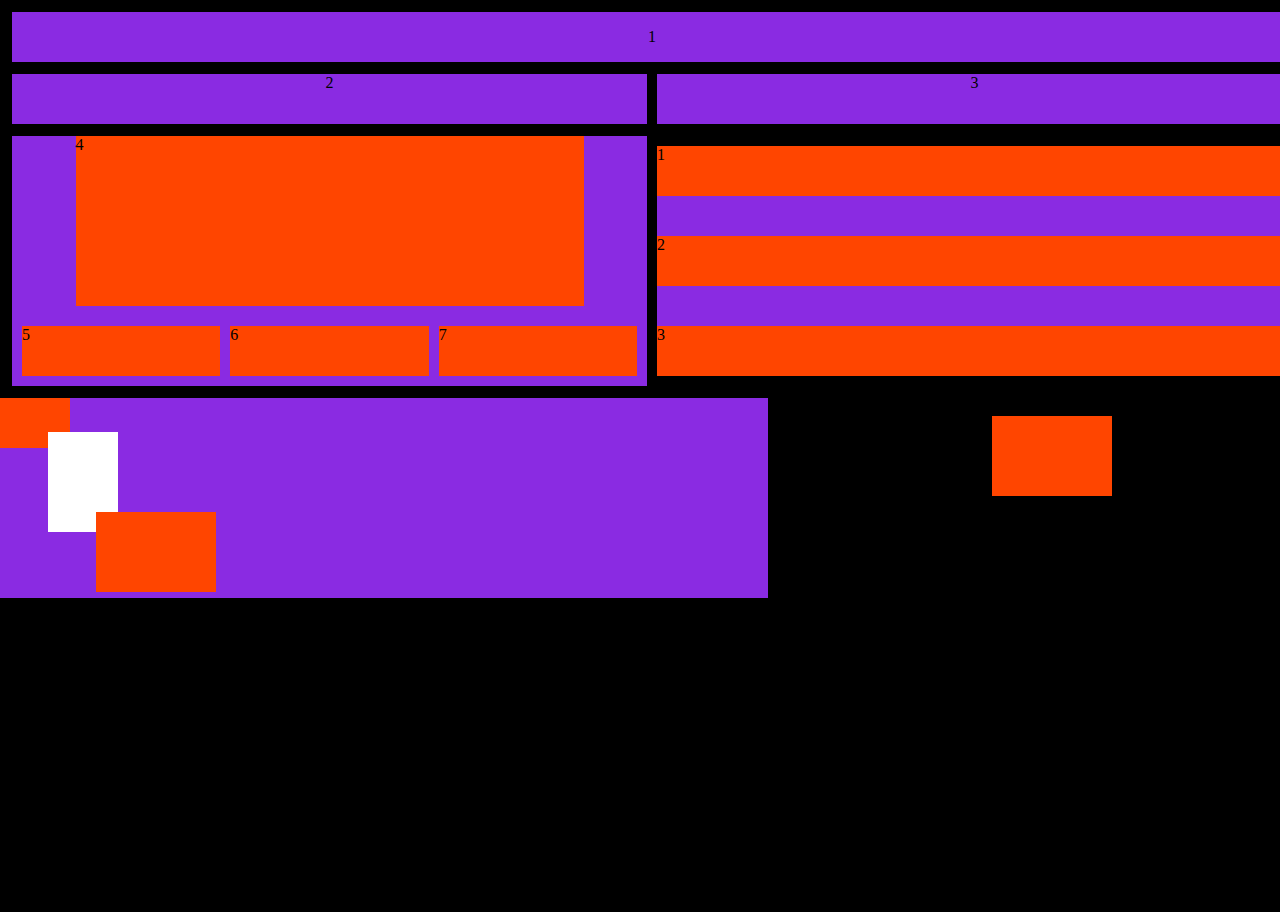
<file: index.html>
<!DOCTYPE html>
<html lang="en">
<head>
	<meta charset="UTF-8">
	<meta name="viewport" content="width=device-width, initial-scale=1.0">
	<title>Responsive Web Design</title>
	<link rel="stylesheet" href="styles.css">
</head>
<body>
	

	<header>
		1
	</header>
	<main>
		<div class="left">2</div>
		<div class="right">3</div>
	</main>
	<aside>
		<div class="left">
			<div class="top">
				<div class="number">4</div>	
				<div class="bottom">
					<div class="number1">5</div>
					<div class="number2">6</div>
					<div class="number3">7</div>
				</div>
			</div>
		</div>
		<div class="right">
			<div class="div1">1</div>
			<div class="div2">2</div>
			<div class="div3">3</div>
		</div>
	</aside>

	<section>
		<div class="div1"></div>
		<div class="div2"></div>
		<div class="div3"></div>
		<div class="div4"></div>
		<div class="div5"></div>
		<div class="div6">
			<img src="star.png" width="50px" alt="">
			<p>Fighting</p>
		</div>
	</section>

</body>
</html>
</file>
<file: styles.css>
*,
*::before,
*::after {
	box-sizing: border-box;
	margin: 0;
	padding: 0;
}

body,
html {
	width: 100%;
	height: 100%;
	background-color: black;
}

header {
	background-color: blueviolet;
	width: 100%;
	height: 50px;
	display: flex;
	justify-content: center;
	align-items: center;
	margin: 12px;
}

main {
	display: flex;
	flex-direction: row;
	align-items: center;
	justify-content: center;
	gap: 10px;
	margin: 12px;
	width: 100%;
}

main .left {
	background-color: blueviolet;
	width: 100%;
	height: 50px;
	text-align: center;
}

main .right {
	background-color: blueviolet;
	width: 100%;
	height: 50px;
	text-align: center;

}

aside {
	display: flex;
	flex-direction: row;
	justify-content: center;
	align-items: center;
	gap: 10px;
	margin: 12px;
	width: 100%;
}

aside .left {
	display: flex;
	flex-direction: column;
	justify-content: center;
	align-items: center;
	width: 100%;
	gap: 10px;
}

aside .left .top {
	background-color: blueviolet;
	width: 100%;
	height: 250px;
	display: flex;
	flex-direction: column;
	justify-content: center;
	align-items: center;
}

aside .left .top .number {
	background-color: orangered;
	width: 80%;
	height: 200px;

}

aside .left .top .bottom {
	display: flex;
	flex-direction: row;
	width: 100%;
	height: auto;
	padding: 10px;
	gap: 10px;
	margin-top: 10px;
}

aside .left .bottom .number1 {
	height: 50px;
	width: 100%;
	background-color: orangered;
}

aside .left .bottom .number2 {
	height: 50px;
	width: 100%;
	background-color: orangered;
}

aside .left .bottom .number3 {
	height: 50px;
	width: 100%;
	background-color: orangered;
}

aside .right {
	background-color: blueviolet;
	width: 100%;
	height: auto;
	display: flex;
	flex-direction: column;
	justify-content: center;
	align-items: center;
	gap: 40px;
}

aside .right .div1 {
	background-color: orangered;
	height: 50px;
	width: 100%;
}

aside .right .div2 {
	background-color: orangered;
	height: 50px;
	width: 100%;
}

aside .right .div3 {
	background-color: orangered;
	height: 50px;
	width: 100%;	
}


@media screen and (max-width: 640px) {
	main {
		flex-direction: column;
	}

	aside {
		flex-direction: column;
	}

	aside .right {
		flex-direction: row;
		gap: 5px;
	}
}


section {
	background-color: blueviolet;
	width: 60%;
	height: 200px;
}

section .div1 {
	width: 70px;
	height: 50px;
	background-color: orangered;
}

section .div2 {
	height: 100px;
	width: 70px;
	background-color: white;
	position: absolute;
	left: 3rem;
	top: 27rem;
}

section .div3 {
	width: 120px;
	height: 80px;
	background-color: orangered;
	position: absolute;
	top: 32rem;
	left: 6rem;
}

section .div4 {
	width: 120px;
	height: 80px;
	background-color: orangered;
	position: absolute;
	top: 26rem;
	left: 62rem;
}

section .div5 {
	width: 120px;
	height: 80px;
	background-color: orangered;
	position: absolute;
	top: 32rem;
	left: 82rem;
}

section .div6 {
	position: absolute;
	top: 24rem;
	left: 105rem;
}

section .div6 p {
	color: red;
	position: relative;
	top: -2rem;
	left: -13px;
	font-size: 20px;
	font-weight: bold;
	transform: rotate(18deg);
}
</file>
